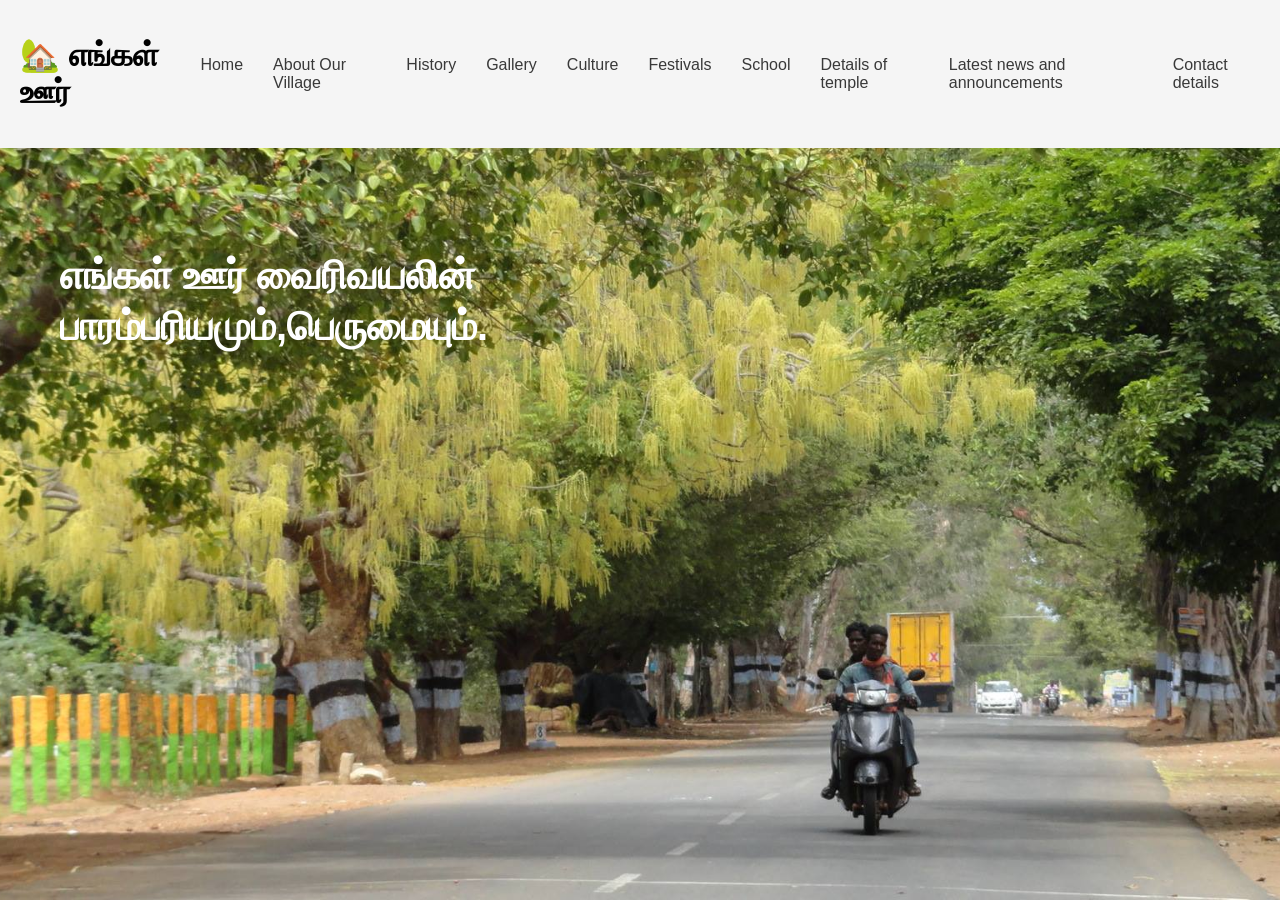
<file: index.html>
<!DOCTYPE html>
<html lang="en">
<head>
    <meta charset="UTF-8">
    <meta name="viewport" content="width=device-width, initial-scale=1.0">
    <title>வைரிவயல்</title>
    <link rel="stylesheet" href="./css/style.css">
    <link rel="icon" type="image/png" href="assets/fevicon_image/fevicon.png">
</head>
<body id="background-index">
    <header class="header">
    <div class="header-container">
        <h1>🏡 எங்கள் ஊர்</h1>
        <nav class="nav">
            <a href="">Home</a>
            <a href="./aboutourvillage.html">About Our Village</a>
            <a href="">History</a>
            <a href="">Gallery</a>
            <a href="">Culture</a>
            <a href="">Festivals</a>
            <a href="">School</a>
            <a href="">Details of temple</a>
            <a href="">Latest news and announcements</a>
            <a href="">Contact details</a>
            
        </nav>
    </div>
</header>

    <section class="banner">
        <h2>எங்கள் ஊர் வைரிவயலின்</h2>
        <h2>பாரம்பரியமும்,பெருமையும்.</h2>
    </section>
    
   
    
     
    
    
</body>
</html>
</file>
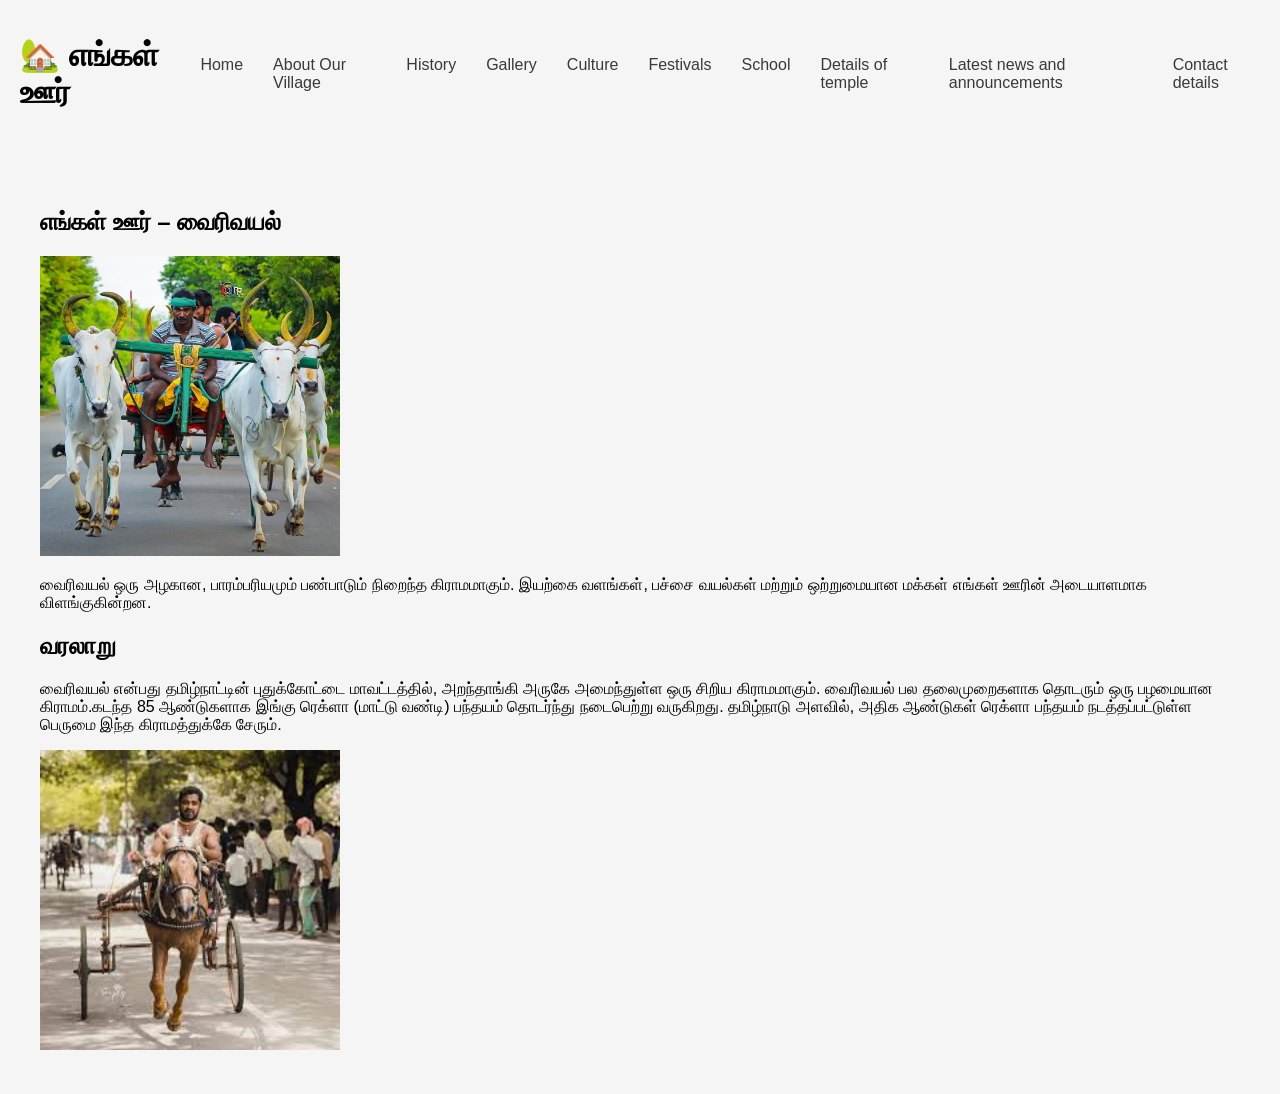
<file: aboutourvillage.html>
<!DOCTYPE html>
<html lang="en">
<head>
    <meta charset="UTF-8">
    <meta name="viewport" content="width=device-width, initial-scale=1.0">
    <title>வைரிவயல்</title>
    <link rel="icon" type="image/png" href="./assets/fevicon_image/fevicon.png">
    <link rel="stylesheet" href="./css/style.css">
</head>
<body id="background-aboutourvillage">
    <header class="header">
        <div class="header-container">
            <h1>🏡 எங்கள் ஊர்</h1>
            <nav class="nav">
                <a href="">Home</a>
                <a href="../aboutourvillage.html">About Our Village</a>
                <a href="">History</a>
                <a href="">Gallery</a>
                <a href="">Culture</a>
                <a href="">Festivals</a>
                <a href="">School</a>
                <a href="">Details of temple</a>
                <a href="">Latest news and announcements</a>
                <a href="">Contact details</a>
            </nav>
        </div>
    </header>

    
    <section class="banner2">
        <h2>எங்கள் ஊர் – வைரிவயல்</h2>
        <div class="section-container">
            <div class="race1">
                <img src="./assets/festivals_images/mattuvandiraceimage.jpg" alt="Recla-rave-image" height="300px" width="300px">
                <p>வைரிவயல் ஒரு அழகான, பாரம்பரியமும் பண்பாடும் நிறைந்த கிராமமாகும்.
                    இயற்கை வளங்கள், பச்சை வயல்கள் மற்றும் ஒற்றுமையான மக்கள்
                    எங்கள் ஊரின் அடையாளமாக விளங்குகின்றன.
                </p>
                <h2>வரலாறு</h2>
                <p>வைரிவயல் என்பது தமிழ்நாட்டின் புதுக்கோட்டை மாவட்டத்தில், அறந்தாங்கி அருகே அமைந்துள்ள ஒரு சிறிய கிராமமாகும்.
                   வைரிவயல் பல தலைமுறைகளாக தொடரும் ஒரு பழமையான கிராமம்.கடந்த 85 ஆண்டுகளாக இங்கு ரெக்ளா (மாட்டு வண்டி) பந்தயம் தொடர்ந்து நடைபெற்று வருகிறது.
                   தமிழ்நாடு அளவில், அதிக ஆண்டுகள் ரெக்ளா பந்தயம் நடத்தப்பட்டுள்ள
                   பெருமை இந்த கிராமத்துக்கே சேரும்.
                </p>
      
            </div>
            <div class="race2">
                <img src="./assets/festivals_images/hourserace.jpeg" alt="Recla-rave-image" height="300px" width="300px">
            </div>
        </div>
    </section>
    
</body>
</html>
</file>
<file: css/style.css>
/*index page*/
#background-index{
     
     font-family: Arial, Helvetica, sans-serif; 
     background-image: url(../assets/fevicon_image/home.jpg);
     background-position: center;
     background-repeat: no-repeat;
     background-size: cover;
     height: 100vh;
     margin: 0;
    }

.banner{
  
  padding-left: 60px;
  padding-top: 100px;
}

.banner h2{
  color: #fff;
  font-size: 40px;
  margin: 5px 0;
}

.header {
    background-color: #f5f5f5;
    padding: 15px 20px;
}

.header-container {
    display: flex;
    align-items: center;
    justify-content: space-between;
}

.nav {
    display: flex;
    gap: 30px; 
}

.nav a {
    text-decoration: none;
    color: #393939;
    font-weight: 500px;
}

/*about our village page*/
#background-aboutourvillage{
    background-image: url(../assets/fevicon_image/aboutourvillagebackgroundimage.jpg);
    background-position: center;
    background-repeat: no- repeat;
    background-size: cover;
    height: 100vh;
    margin: 0;
    font-family: Arial, Helvetica, sans-serif;
}
.banner2 {
    background-color: #f5f5f5;
    padding: 40px;
}
</file>
